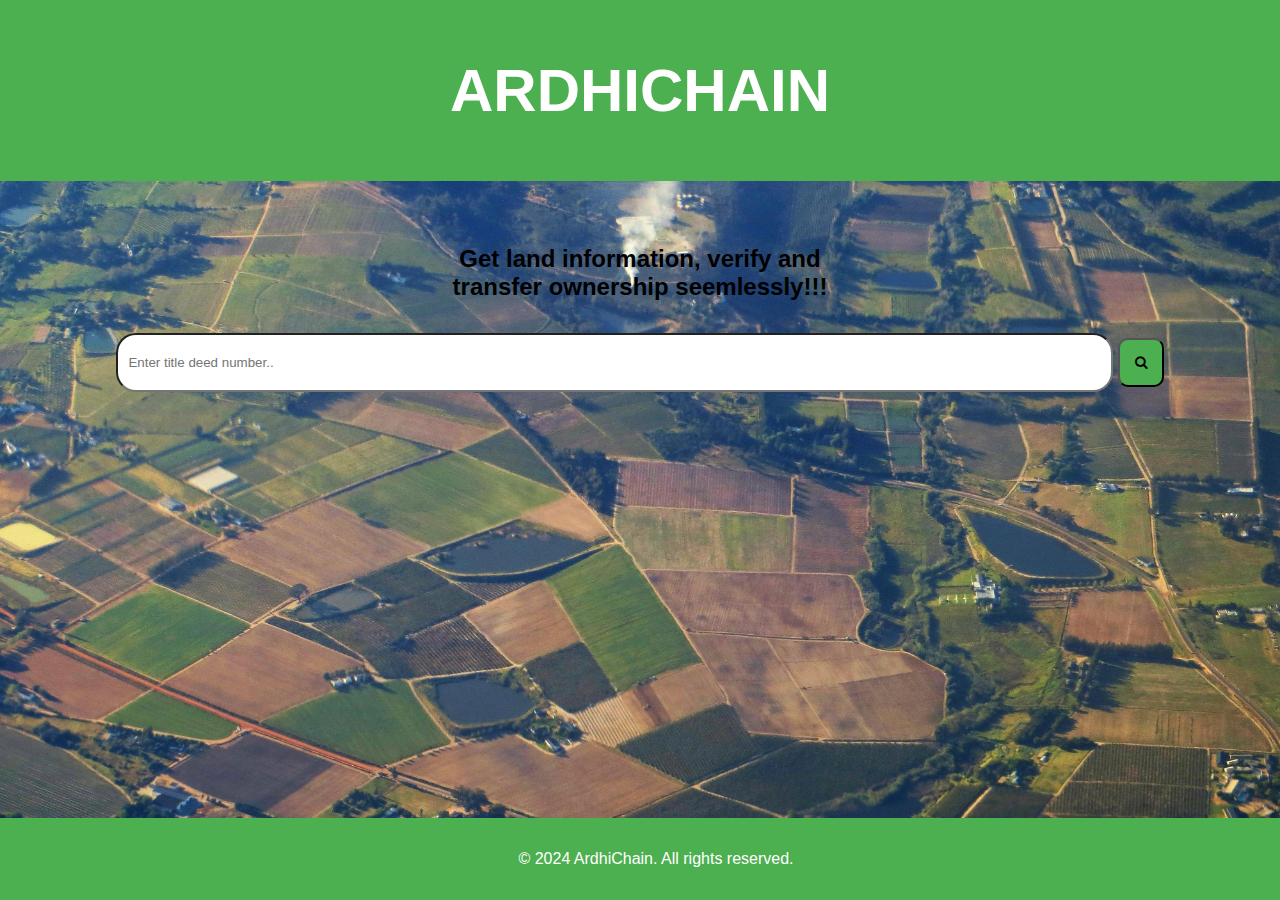
<file: templates/index.html>
<!DOCTYPE html>
<html lang="en">
<head>
    <meta charset="UTF-8">
    <meta name="viewport" content="width=device-width, initial-scale=1.0">
    <title>Search Page</title>
    <link rel="stylesheet" href="https://fonts.googleapis.com/css?family=Sofia&effect=neon|outline|emboss|shadow-multiple">
    <link rel="stylesheet" href="/static/styles.css">
    <link rel="stylesheet" href="https://cdnjs.cloudflare.com/ajax/libs/font-awesome/4.7.0/css/font-awesome.min.css">
</head>
<body>
    <header>
        <h1 class="font-effect-shadow-multiple">ARDHICHAIN</h1>
    </header>
    <div class="container">
        <div class="search-bar">
        <h2 >Get land information, verify and <br>transfer ownership seemlessly!!!</h2>
        </div>
        <div class="search-bar">
            <input type="text"  id="searchInput" placeholder="Enter title deed number..">
            <button onclick="search()"><i class="fa fa-search"></i></button>
        </div>
        <div class="results" id="results">
            <!-- Results will be displayed here -->
        </div>
        <div class="verification" id="verification" style="display:none;">
            <input type="text" id="nationalIdInput" placeholder="Enter your National ID...">
            <button onclick="verifyNationalId()">Proceed to transact</button>
        </div>
    </div>
    <footer>
        <p>&copy; 2024 ArdhiChain. All rights reserved.</p>
    </footer>

    <script>
        async function search() {
            const query = document.getElementById('searchInput').value;
            const resultsDiv = document.getElementById('results');
            const verificationDiv = document.getElementById('verification');
            
            if (!query) {
                resultsDiv.innerHTML = 'Please enter a search term.';
                return;
            }
            
            resultsDiv.innerHTML = 'Searching...';
            
            if (verificationDiv) {
                verificationDiv.style.display = 'none';
            }
            
            try {
                const response = await fetch(`http://localhost:8080/search?id=${query}`);
                const text = await response.text();  // Get response as text
                console.log('Response Text:', text);  // Log the response text
                
                if (response.ok) {
                    try {
                        const block = JSON.parse(text);  // Attempt to parse JSON
                        if (block) {
                            displayResults(block);
                        } else {
                            resultsDiv.innerHTML = 'No results found.';
                        }
                    } catch (e) {
                        console.error('Error parsing JSON:', e);
                        resultsDiv.innerHTML = 'Error parsing server response.';
                    }
                } else {
                    console.error('Server returned an error:', response.status, response.statusText);
                    resultsDiv.innerHTML = `Error: ${response.status} ${response.statusText}`;
                }
            } catch (error) {
                console.error('Error fetching the data:', error);
                resultsDiv.innerHTML = 'An error occurred while fetching the results.';
            }
        }

        function displayResults(block) {
            const resultsDiv = document.getElementById('results');
            
            const blockHTML = `
                <div class="block">
                    <p><strong>Block ID:</strong> ${block.id}</p>
                    <p><strong>Previous Hash:</strong> ${block.previousHash}</p>
                    <p><strong>Hash:</strong> ${block.hash}</p>
                    <p><strong>Data:</strong> ${block.data}</p>
                    <p><strong>Timestamp:</strong> ${block.timestamp}</p>
                    <p><strong>Nonce:</strong> ${block.nonce}</p>
                    <button onclick="showVerification()">Verify National ID</button>
                </div>
            `;
            
            resultsDiv.innerHTML = blockHTML;
        }

        function showVerification() {
            const verificationDiv = document.getElementById('verification');
            if (verificationDiv) {
                verificationDiv.style.display = 'block';
            }
        }

        async function verifyNationalId() {
            const nationalId = document.getElementById('nationalIdInput').value;
            
            if (!nationalId) {
                alert('Please enter your National ID.');
                return;
            }
            
            try {
                const response = await fetch(`http://localhost:8080/verify`, {
                    method: 'POST',
                    headers: {
                        'Content-Type': 'application/json'
                    },
                    body: JSON.stringify({ nationalId })
                });

                const text = await response.text();  // Get response as text
                console.log('Response Text:', text);  // Log the response text
                
                if (response.ok) {
                    try {
                        const result = JSON.parse(text);  // Attempt to parse JSON
                        if (result.verified) {
                            window.location.href = '/new-owner';
                        } else {
                            alert('National ID verification failed.');
                        }
                    } catch (e) {
                        console.error('Error parsing JSON:', e);
                        alert('Error parsing server response.');
                    }
                } else {
                    console.error('Server returned an error:', response.status, response.statusText);
                    alert(`Error: ${response.status} ${response.statusText}`);
                }
            } catch (error) {
                console.error('Error verifying the national ID:', error);
                alert('An error occurred while verifying the national ID.');
            }
        }

    </script>
</body>
</html>
</file>
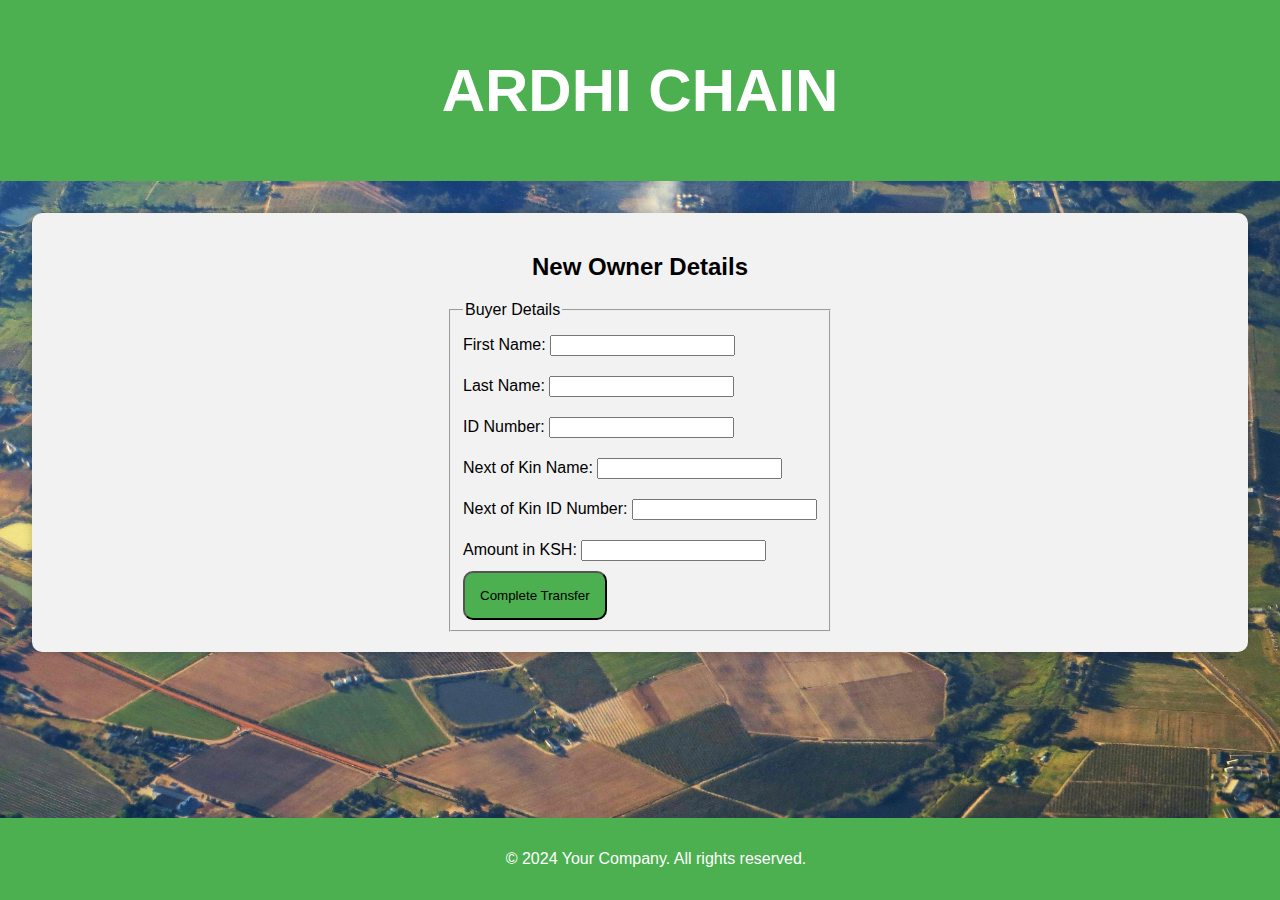
<file: templates/buyer.html>
<!DOCTYPE html>
<html lang="en">
<head>
    <meta charset="UTF-8">
    <meta name="viewport" content="width=device-width, initial-scale=1.0">
    <title>Buyer Page</title>
    <link rel="stylesheet" href="https://fonts.googleapis.com/css?family=Sofia&effect=neon|outline|emboss|shadow-multiple">
    <link rel="stylesheet" href="/static/styles.css">
</head>
<body>
    <header>
        <h1 class="font-effect-shadow-multiple">ARDHI CHAIN</h1>
    </header>
    <div class="container">
        <form id="buyerForm" class="form">
            <h2>New Owner Details</h2>
            <fieldset>
               <legend>Buyer Details</legend>
            <div class="form-group">
                <label for="firstName">First Name:</label>
                <input type="text" id="firstName" name="firstName" required>
            </div>
            <div class="form-group">
                <label for="lastName">Last Name:</label>
                <input type="text" id="lastName" name="lastName" required>
            </div>
            <div class="form-group">
                <label for="idNumber">ID Number:</label>
                <input type="text" id="idNumber" name="idNumber" required>
            </div>
            <div class="form-group">
                <label for="nextOfKinName">Next of Kin Name:</label>
                <input type="text" id="nextOfKinName" name="nextOfKinName" required>
            </div>
            <div class="form-group">
                <label for="nextOfKinIdNumber">Next of Kin ID Number:</label>
                <input type="text" id="nextOfKinIdNumber" name="nextOfKinIdNumber" required>
            </div>
            <div class="form-group">
                <label for="amount">Amount in KSH:</label>
                <input type="number" id="amount" name="amount" required>
            </div>
            <button type="button" onclick="createNewOwner()">Complete Transfer</button>
        </fieldset>
        </form>
        <div id="result"></div>
    </div>
    <footer>
        <p>&copy; 2024 Your Company. All rights reserved.</p>
    </footer>

    <script>
         async function createNewOwner() {
            const form = document.getElementById('buyerForm');
            const resultDiv = document.getElementById('result');

            const formData = {
                firstName: form.firstName.value,
                lastName: form.lastName.value,
                idNumber: form.idNumber.value,
                nextOfKinName: form.nextOfKinName.value,
                nextOfKinIdNumber: form.nextOfKinIdNumber.value,
                amount: form.amount.value,
                timestamp: new Date().toISOString()
            };

            console.log('Form Data:', formData); // Log the form data

            try {
                const response = await fetch('http://localhost:8080/new-owner', {
                    method: 'POST',
                    headers: {
                        'Content-Type': 'application/json'
                    },
                    body: JSON.mashall(formData)
                });

                const text = await response.text();
                console.log('Response Text:', text); // Log the response text

                if (response.ok) {
                    resultDiv.innerHTML = 'New owner created successfully!';
                    form.reset();
                } else {
                    console.error('Server returned an error:', response.status, response.statusText);
                    resultDiv.innerHTML = `Error: ${response.status} ${response.statusText}`;
                }
            } catch (error) {
                console.error('Error creating new owner:', error);
                resultDiv.innerHTML = 'An error occurred while creating the new owner.';
            }
        }
    </script>
</body>
</html>
</file>
<file: static/styles.css>
body {
    font-family: Arial, sans-serif;
    margin: 0;
    padding: 0;
    background-image: url('/static/ardhi.jpg');
    background-size: cover;
    background-repeat: no-repeat;
    background-attachment: fixed;
}

header {
    background-color: #4CAF50;
    color: white;
    text-align: center;
    padding: 1em;
}
.form {
    display: flex;
    flex-direction: column;
    align-items: center;
    padding: 20px;
    background-color: #f2f2f2;
    border-radius: 10px;
    box-shadow: 0 0 10px rgba(0, 0, 0, 0.2);
}
.form-group {
    padding-top: 10px;
    padding-bottom: 10px;
}
button {
    background-color: #4CAF50;
    padding:15px;
    border-radius:10px
}
#searchInput {
    width:80%;
    padding:20px 10px;
    border-radius: 20px; 
}

#nationalIdInput {
    width:80%;
    padding:20px 10px;
    border-radius: 20px;  
}
.container {
    padding: 2em;
    
}

.search-bar {
    text-align: center;
    margin-top: 2em;

}

.results {
    min-height: 200px;
    border: none;
    padding: 1em;
    margin-bottom: 2em;
    text-align: center;
    color: aliceblue;
}

.verification {
    text-align: center;
    margin-top: 2em;
    width:80%;
    padding:20px 10px;
    border-radius: 20px; 
}

footer {
    background-color: #4CAF50;
    color: white;
    text-align: center;
    padding: 1em;
    position: fixed;
    width: 100%;
    bottom: 0;
}

.font-effect-shadow-multiple {
    font-size: 60px;
}
</file>
